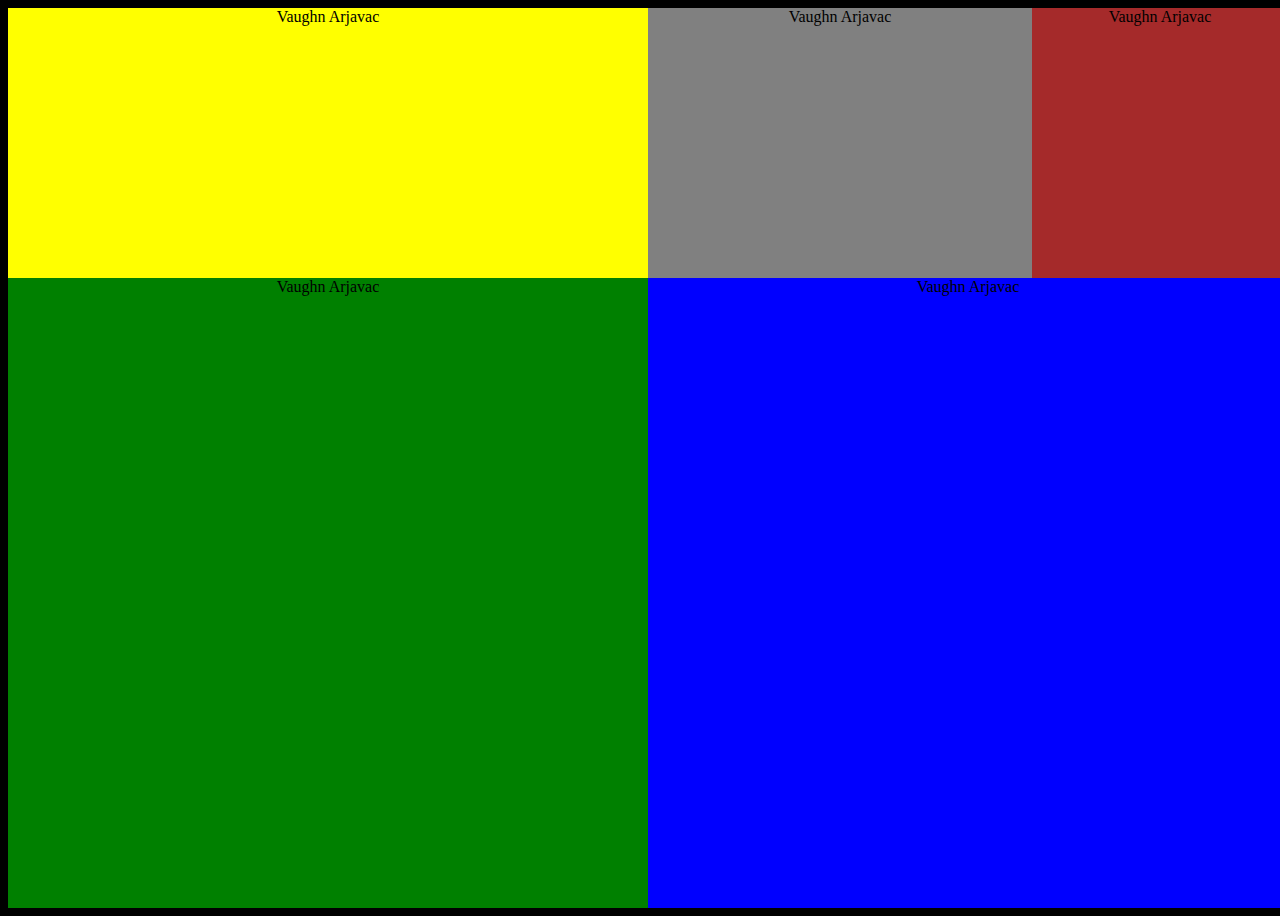
<file: index.html>
<!DOCTYPE html>
<link rel="stylesheet" type="text/css" href="style.css">
<head>
<meta name="viewport" content="width=device-width, initial-scale=1.0">
	<title>Fonts and Color Options</title>
</head>

<body>
	<div class="Format">
	<div class="box1 light_blue">
		Vaughn Arjavac
	</div>
	<div class="box2 green">
                Vaughn Arjavac
	</div>
	<div class="box3 brown">
		Vaughn Arjavac
	</div>   
	<div class="box4 yellow">
		Vaughn Arjavac		    
	</div>	    
	<div class="box5 blue">
		Vaughn Arjavac		    
	</div>

</body
</html>
</file>
<file: style.css>
.box1 {
  width: 50%;
  height: 30%;
  display: inline-block;
  float: left;
  background-color: yellow;
}

.box2 {
  height: 30%;
  width: 30%;
  display: inline-block;
  background-color: grey;
}

.box3 {
  height: 30%;
  width: 20%;
  display: inline-block;
  background-color: brown;
  float: right;
}

.box4 {
  height: 70%;
  width: 50%;
  display: inline-block;
  float: left;
  background-color: green;
}

.box5 {
  height: 70%; 
  width: 50%;
  display: inline-block;
  float: right;
  background-color: blue;
}

body {
  background-color: black;
  height: 100vh;
  width: 100vw;
}

.Format {
  height: 100%;
  width: 100%;
  text-align: center;
  color: black;
  font-family: Impact, Merriweather;
}
</file>
